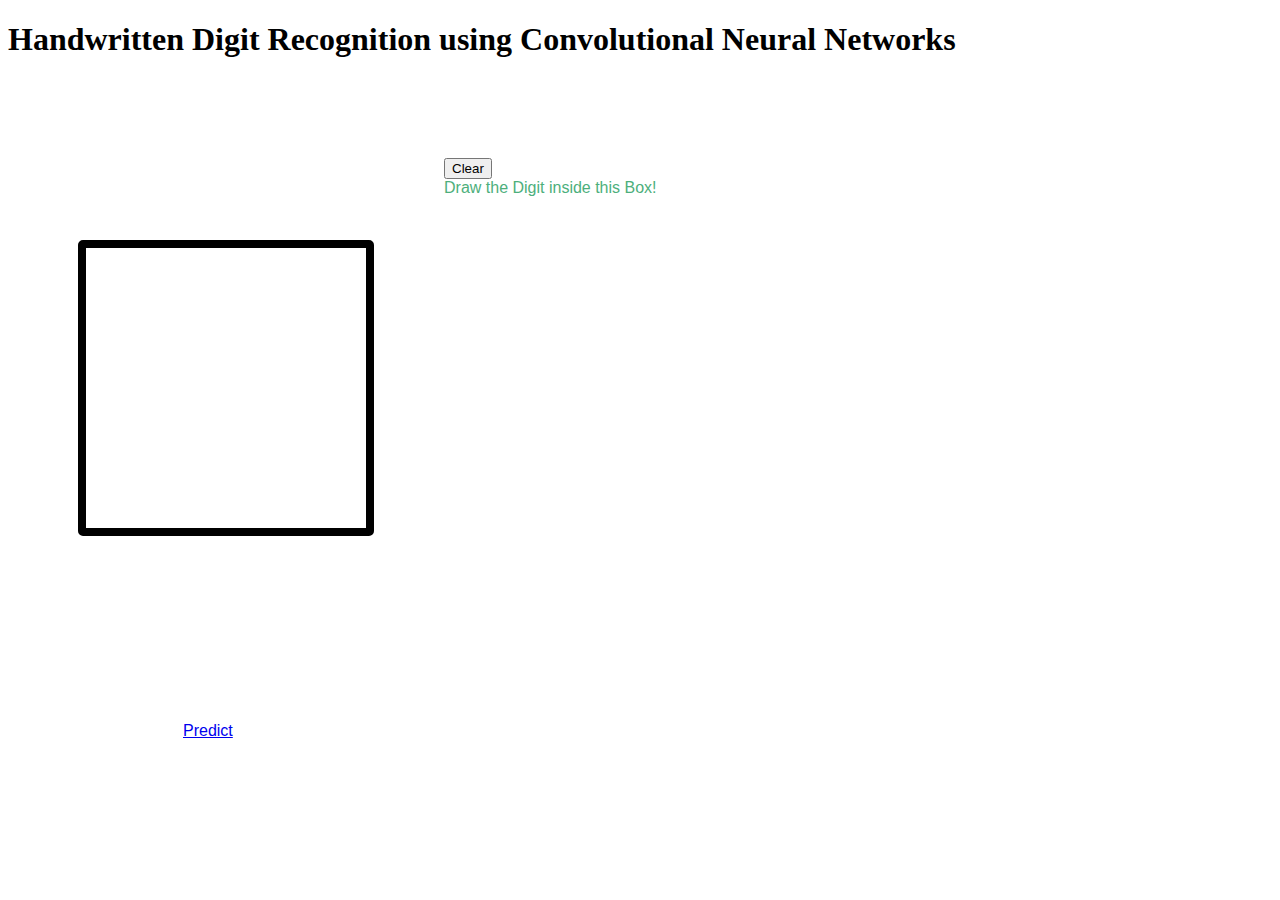
<file: experiments/testing index.html>
<!DOCTYPE html>
<html>
<head>
  <meta charset="UTF-8">
  <title>Handwritten Digit Recognition using Convolutional Neural Networks</title>
  
  
  
      <link rel="stylesheet" href="C:/Users/User/Documents/GIT/Deep Learning Project/Tensorflow and Keras Serving/Keras/digit-recognizer-flask-cnn-master/static/style.css">

</head>

<body>
 
		<h1>Handwritten Digit Recognition using <span>Convolutional Neural Networks</span></h1>

		<canvas id="canvas" width="280" height="280" style="border:8px solid; float: left; margin: 70px; margin-top:160px;  border-radius: 5px; cursor: crosshair;"></canvas>
		<div id="debug" style="margin:65px; margin-top:100px;">

			
			<!-- <input type="color" id="colors">
			 <input type="number" id="lineWidth" style="width:60px" value="0.2" step="0.1" min="0.1"> -->
			<input type="button" id="clearButton" value="Clear" style="">
			<br/>
			<span style="color: #4DAF7C; font-weight: 400; font-family: 'Open Sans', Helvetica;	">Draw the Digit inside this Box!</span>
		</div>

		<div style="margin-left:175px; margin-top:460px; float:left; position:absolute;">
			
			<a href="#" class="myButton"><span style=" font-weight: 400; font-family: 'Open Sans', Helvetica;	"> Predict </span></a>			
		</div>
		<div >
			<h1 id="result" style="margin-right:20px; margin-top:300px;float:left;"><span> </span></h1>
		</div>

		
  		<script src='https://ajax.googleapis.com/ajax/libs/jquery/1.8.2/jquery.min.js'></script>
        <script src="https://apis.google.com/js/client.js"></script>
	    <script src="C:/Users/User/Documents/GIT/Deep Learning Project/Tensorflow and Keras Serving/Keras/digit-recognizer-flask-cnn-master/static/index.js"></script>
	    <script type="text/javascript">
	   
	   		$(".myButton").click(function(){
	   			var $SCRIPT_ROOT = {{ request.script_root|tojson|safe }};
	   			var canvasObj = document.getElementById("canvas");
	   			var img = canvasObj.toDataURL();
	   			$.ajax({
	   				type: "POST",
	   				url: $SCRIPT_ROOT + "/predict/",
	   				data: img,
	   				success: function(data){
	   					$('#result').text(' Predicted Output: '+data);
	   				}
	   			});
	   		});
	   
	   </script>
</body>
</html>
</file>
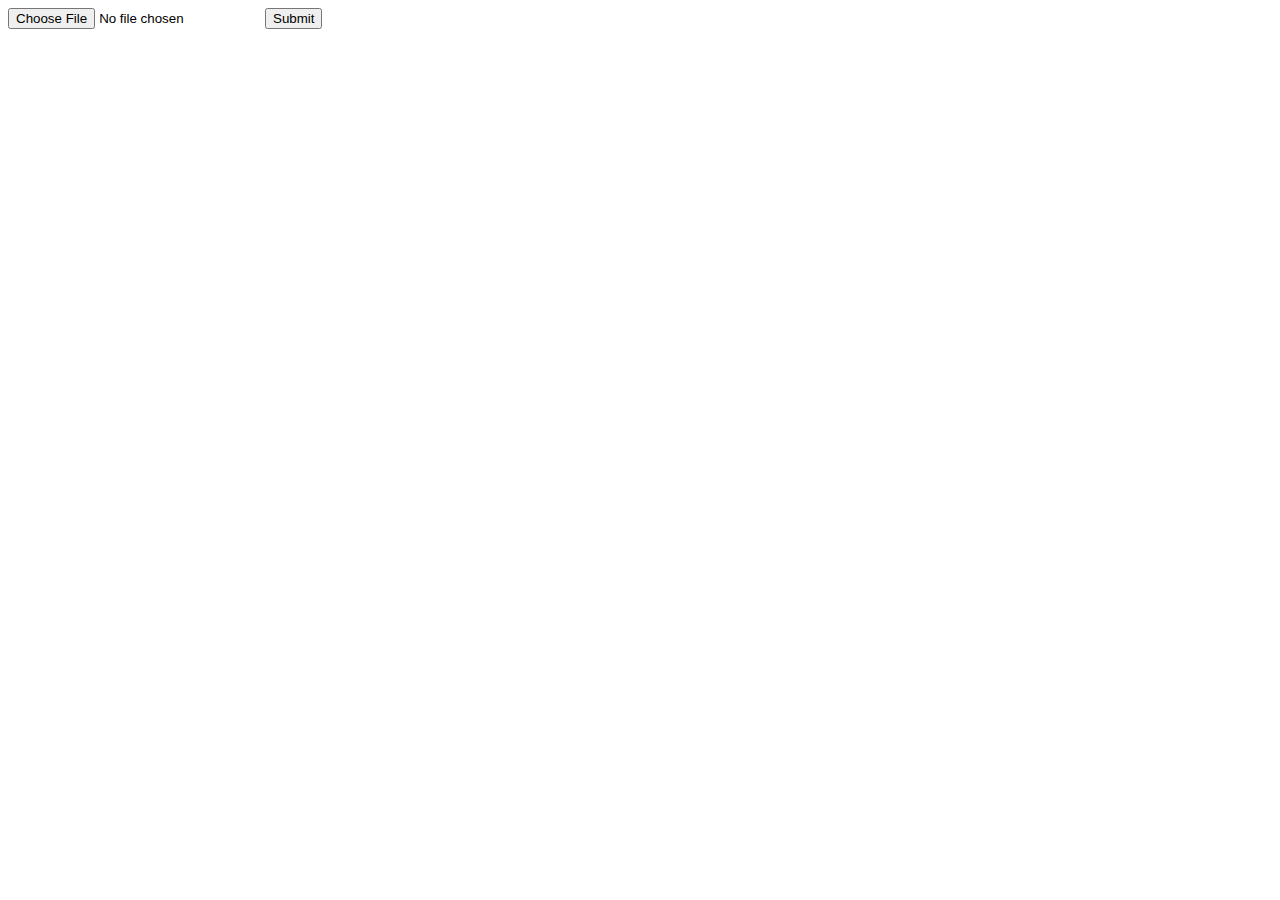
<file: experiments/other failed experiments/templates/upload.html>
<html>
   <body>
      <form action = "http://localhost:5000/uploader" method = "POST" 
         enctype = "multipart/form-data">
         <input type = "file" name = "file" />
         <input type = "submit"/>
      </form>
   </body>
</html>
</file>
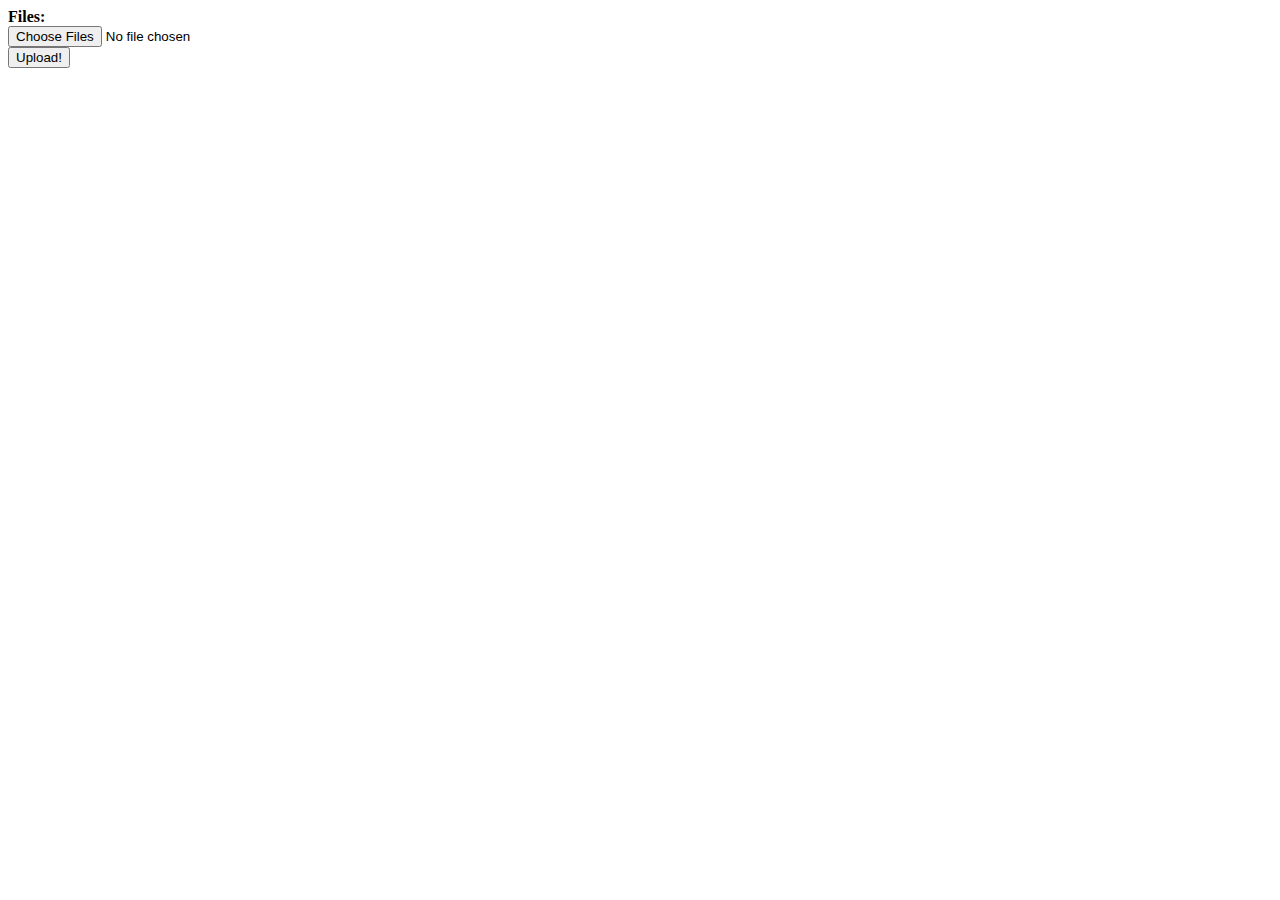
<file: experiments/upload_file_python-master/src/templates/upload.html>
<!DOCTYPE html>
<html>
<head>
<title>Upload</title>
 <script src="https://ajax.googleapis.com/ajax/libs/jquery/1.12.0/jquery.min.js"></script>
</head>
<body>

<form id="upload-form" action="{{ url_for('upload') }}" method="POST" enctype="multipart/form-data">

    <strong>Files:</strong><br>
    <input id="file-picker" type="file" name="file" accept="image/*" multiple>
    <div id="msg"></div>
    <input type="submit" value="Upload!" id="upload-button">
</form>
</body>
<script>

    $("#file-picker").change(function(){

        var input = document.getElementById('file-picker');

        for (var i=0; i<input.files.length; i++)
        {
        //koala.jpg, koala.JPG substring(index) lastIndexOf('a') koala.1.jpg
            var ext= input.files[i].name.substring(input.files[i].name.lastIndexOf('.')+1).toLowerCase()

            if ((ext == 'jpg') || (ext == 'png'))
            {
                $("#msg").text("Files are supported")
            }
            else
            {
                $("#msg").text("Files are NOT supported")
                document.getElementById("file-picker").value ="";
            }

        }


    } );

</script>
</html>
</file>
